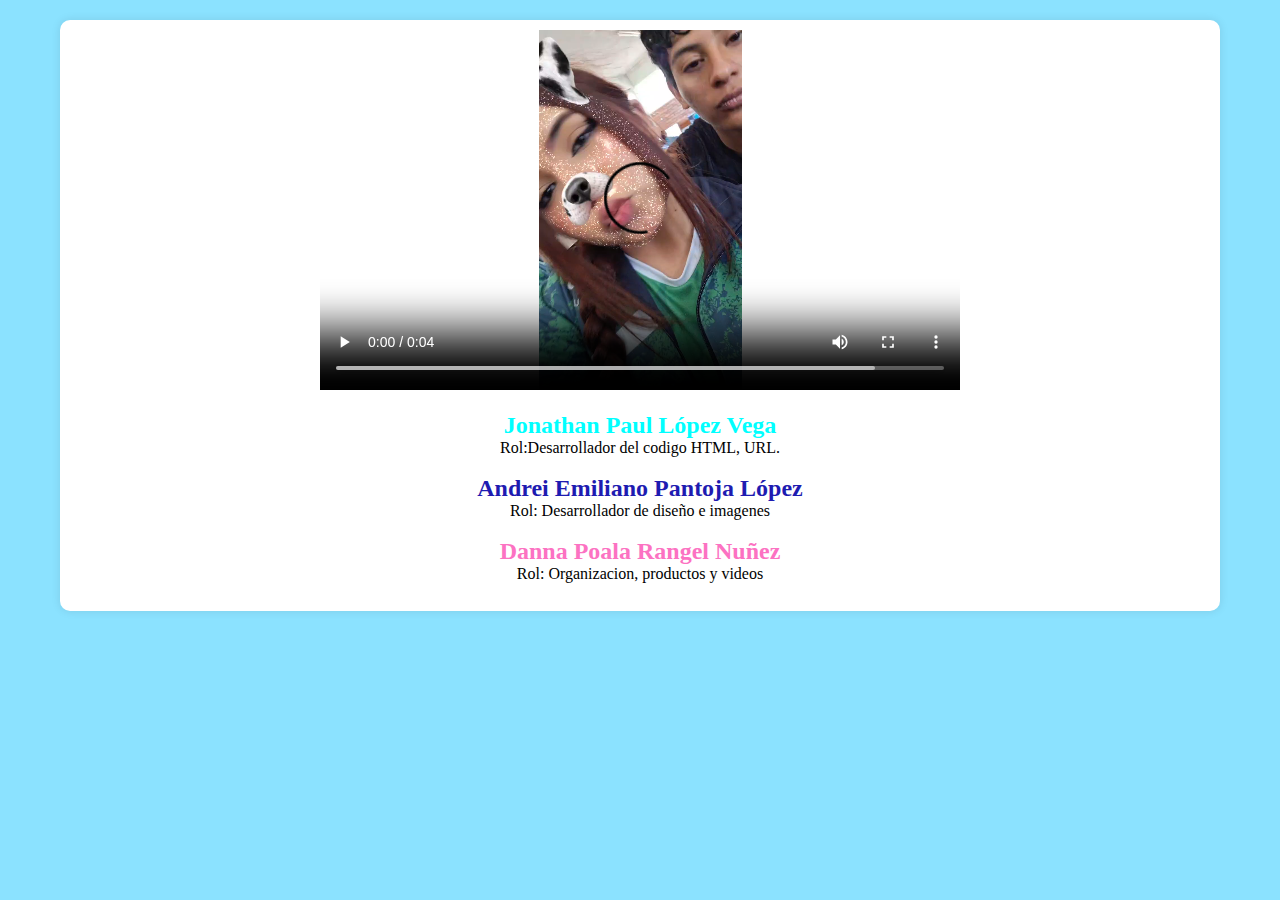
<file: SN.html>
<!DOCTYPE html>
<html lang="en">
<head>
    <meta charset="UTF-8">
    <meta name="viewport" content="width=device-width, initial-scale=1.0">
    <title>Sobre Nosostros</title>
    <link rel="stylesheet" href="BB.css">
</head>
<body style="background-color: #8be2ff;">
    <div class="catalogo1">
    <div class="producto">
        <video width="640" height="360" controls>
            <source src="WhatsApp Video 2025-03-21 at 7.11.07 PM.mp4" type="video/mp4">
        </video>
        <br>
        <br>
        <h2 style="color: aqua;">Jonathan Paul López Vega</h2>
        Rol:Desarrollador del codigo HTML, URL.
        <br>
        <br>

        <h2  style="color: rgb(30, 27, 177);">Andrei Emiliano Pantoja López</h2>
        Rol: Desarrollador de diseño e imagenes
        <br>
        <br>

        <h2  style="color: rgb(252, 114, 194);">Danna Poala Rangel Nuñez</h2>
        Rol: Organizacion, productos y videos
        <br>
        <br>

    </div>
    </div>
</body>
</html>
</file>
<file: BB.css>
*{
	margin: 0;
	padding: 0;
	box-sizing: border-box;
}

 ul {
  list-style-type: none;
  padding: 0;
}

li {
  position: relative;
  display: inline-block;
  margin: 10px;
}

a {
  text-decoration: none;
  padding: 10px 20px;
  background-color: #0084ff;
  color: white;
  border-radius: 5px;
}

a:hover {
  background-color: #555;
}

ul ul {
  display: none;
  position: absolute;
  top: 0;
  left: 100%;
  margin-left: 10px;
}

body{
    background-color: rgb(243, 242, 242);
}

h1{
    text-align: center;
    font-family:  "Comic Sans MS";
    color: #000000;
}

section{
  display: flex;
  width: 100%;
  height: 650px;
}

section img{
    width: 0;
    flex-grow: 1;
    object-fit: cover;
    opacity: .8;
    transition: .5s ease;
}

section img:hover{
    cursor: crosshair;
    width: 300px;
    opacity: 1;
    filter: contrast(120%);
}

.Titulocatalogo{
  width: 100%;
  background:#8be2ff;
  text-align: center;
  line-height: 100px;
  color: white;
  font-size: larger;

}

.Titulocontacto{
  width: 100%;
  background:#8be2ff;
  text-align: center;
  line-height: 100px;
  color: white;
  font-size: larger;

}

.Slogan{
  width: 100%;
  background:#8be2ff;
  text-align: center;
  line-height: 150px;
  color: white;

}

.box {
    border: 5px solid #8be2ff;
    background-color: rgba(255, 255, 255, 0.911);
    margin: 30px;
    width: 800px;
    height: 400px;
    text-align: center;
    align-content: center;
    margin-left: 100px;
    color: #000000;
  }

  .BC{
    display: flex;
    align-items: center;
    justify-content: center;
  
  }

.box2 {
    border: 5px solid #8be2ff;
    background-color: rgba(255, 255, 255, 0.911);
    margin: 30px;
    width: 800px;
    height: 400px;
    text-align: center;
    align-content: center;
    margin-left: 100px;
    color: #000000;
  }
  .BC1{
    display: flex;
    align-items: center;
    justify-content: center;
  }

.box3 {
    border: 5px solid #8be2ff;
    background-color: rgba(255, 255, 255, 0.911);
    margin: 30px;
    width: 800px;
    height: 400px;
    text-align: center;
    align-content: center;
    margin-left: 100px;
    color: #000000;
  }
  .BC2{
    display: flex;
    align-items: center;
    justify-content: center;
  }
 

.catalogo {
 display: grid;
 grid-template-columns: repeat(auto-fit, minmax(250px, 1fr));
 gap: 20px;
 padding: 20px;
 max-width: 1200px;
 margin: auto;
 }
        
.producto {
 background: white;
 border-radius: 10px;
 box-shadow: 0 0 10px rgba(0, 0, 0, 0.1);
 padding: 10px;
 text-align: center;
  }

.producto img {
  width: 100%;
  border-radius: 10px;
  }
        
.producto h3 {
  font-size: 18px;
  margin: 10px 0;
        }
      
        .catalogo1 {
          display: grid;
          grid-template-columns: repeat(auto-fit, minmax(250px, 1fr));
          gap: 20px;
          padding: 20px;
          max-width: 1200px;
          margin: auto;
          background-color: #8be2ff;
          }
</file>
